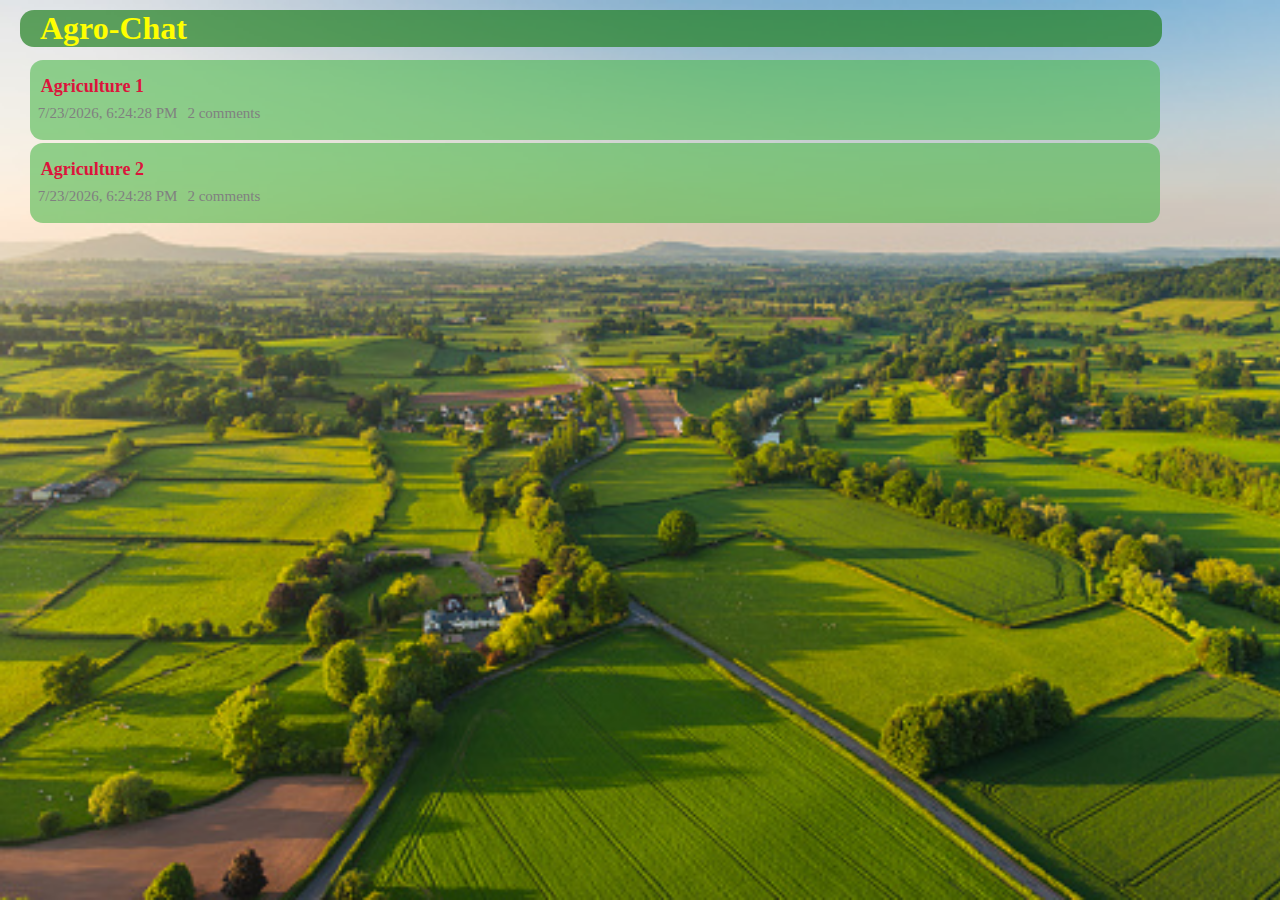
<file: Forum.html>
<html lang="en">
<head>
    <meta charset="UTF-8">
    <meta http-equiv="X-UA-Compatible" content="IE=edge">
    <meta name="viewport" content="width=device-width, initial-scale=1.0">
    <link rel="shortcut icon" href="favicon (1).ico">
    <title>Agro-chat</title>
</head>
<body>
    <!-- <a href="main.html" class="home_link">HOME</a> -->
        <div class="top-bar">
            <h1>
                Agro-Chat
            </h1>

        </div>
        <div class="main">
            <ol>
            </ol>
        </div>
        <script src="data.js"></script>
        <script>
            console.log(threads);
            var container = document.querySelector('ol');
            for (let thread of threads) {
                var html = `
                <div class="container1">
                <li class="row">
                    <a href="/thread.html?${thread.id}">
                        <h4 class="title">
                            Agriculture ${thread.id} 
                        </h4>
                        <div class="bottom">
                            <p class="timestamp">
                                ${new Date(thread.date).toLocaleString()}
                            </p>
                            <p class="comment-count">
                                ${thread.comments.length} comments
                            </p>
                        </div>
                    </a>
                </li>
                </div>
                `
                container.insertAdjacentHTML('beforeend', html);
            }
        </script>
        <style>
            *{
                margin: 0;padding: 0;
            }
            body {
                margin: 10px 60px;
                background-image: url("istockphoto-1292399669-170667a.jpg");
                background-repeat: no-repeat;
                background-size: cover;
                background-attachment: fixed;
            }
            .container1{
                /* border: 3px solid black; */
                padding: 8px;
                margin: 3px 0px;
                background-color: rgba(76, 185, 76,0.6);
                position: relative;
                left: -4%;
                border-radius: 13px;
            }
            a {
                text-decoration: none;
                color: black;
            }
            h1, ol {
                margin: 0;
            }
            h4{
                font-size: large;
                margin: 3px;
            }
            p {
                margin: 5px 0;
            }
            .top-bar {
                background-color: rgb(33, 128, 33,0.7);
                color: yellow;
                padding: 0 20px;
                border-radius:14px;
                margin-left: -40px;
                width: 95%;
            }
            .main {
                /* background-color: #F6F6EF; */
                padding: 10px 15px;
                /* color: black; */
            }
            .row {
                padding: 5px 0;
            }
            .bottom {
                display: flex;
                color: gray;
                /* color: white; */
                /* font-size: 30px; */
                font-size: 15px;
            }
            .timestamp {
                padding-right: 10px;
            }
            .title{
                color: crimson;
            }
            ol{
                list-style: none;
            }
            /* .home_link{
                font-size: 35px;
            } */
        </style>
</body>
</html>
</file>
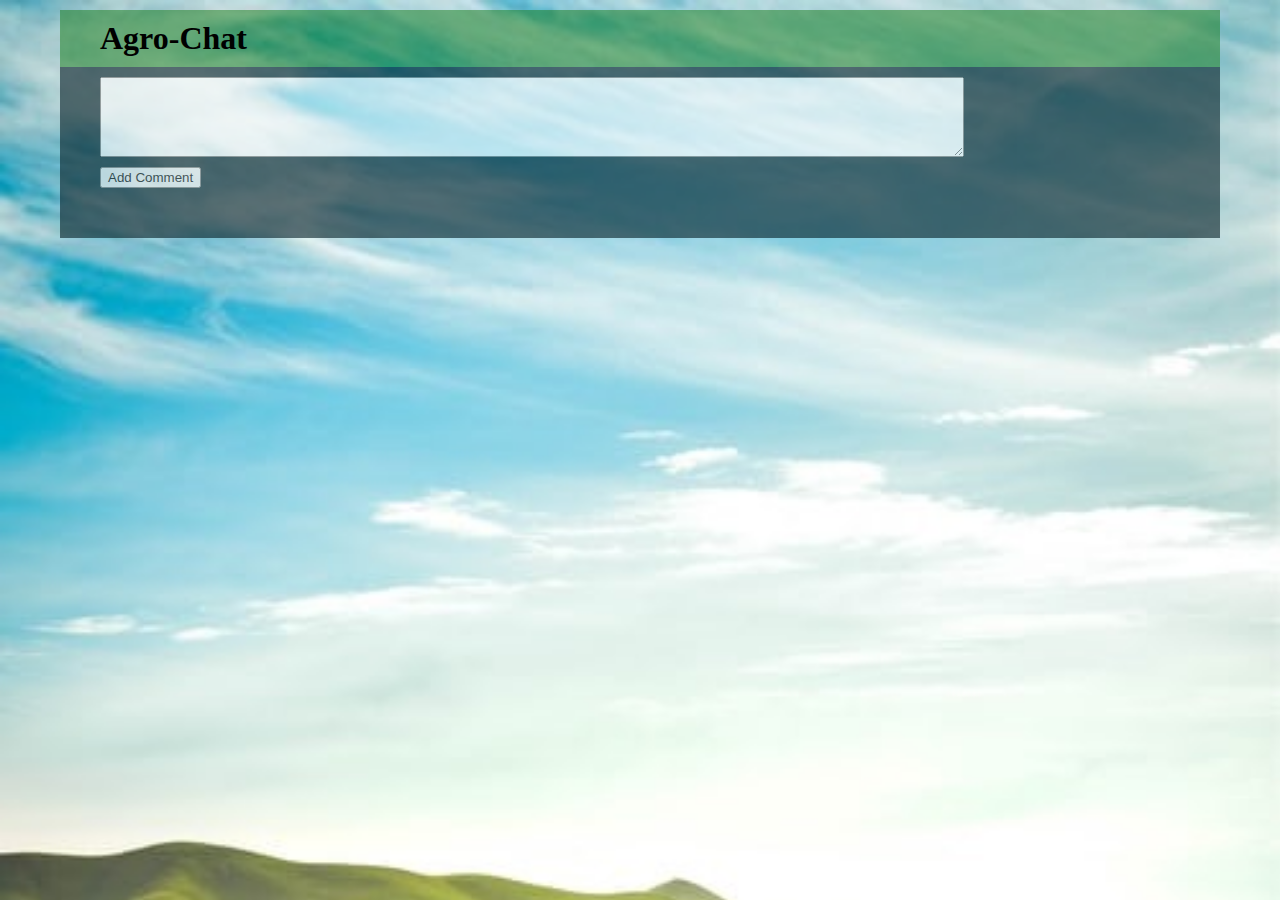
<file: thread.html>
<html lang="en">

<head>
    <meta charset="UTF-8">
    <meta http-equiv="X-UA-Compatible" content="IE=edge">
    <meta name="viewport" content="width=device-width, initial-scale=1.0">
    <title>Chat</title>
    <link rel="shortcut icon" href="favicon (1).ico">
</head>

<body>
    <!-- <body> -->
    <div class="top-bar">
        <h1>
            Agro-Chat
        </h1>
        <div class="lang_trans">
            <div id="google_translate_element"></div>
            <script type="text/javascript">// <![CDATA[
                function googleTranslateElementInit() {
                    new google.translate.TranslateElement({ pageLanguage: 'en', layout: google.translate.TranslateElement.InlineLayout.SIMPLE }, 'google_translate_element');
                }
// ]]></script>
            <script src="//translate.google.com/translate_a/element.js?cb=googleTranslateElementInit"
                type="text/javascript"></script>
        </div>
    </div>
    <div class="main">
        <div class="header">
        </div>
        <textarea></textarea>
        <button>Add Comment</button>
        <div class="comments">
        </div>
    </div>
    <script src="data.js"></script>
    <script>
        var id = window.location.search.slice(1);
        var thread = threads.find(t => t.id == id);
        var header = document.querySelector('.header');
        var headerHtml = `
                <h3 class="title">
                    Agriculture ${thread.id}
                </h3>
                <div class="bottom">
                    <p class="timestamp">
                        ${new Date(thread.date).toLocaleString()}
                    </p>
                    <p class="comment-count">
                        ${thread.comments.length} comments
                    </p>
                </div>
            `
        header.insertAdjacentHTML('beforeend', headerHtml)

        function addComment(comment) {
            var commentHtml = `
                    <div class="comment">
                        <div class="top-comment">
                            <p class="user">
                                ${comment.author}
                            </p>
                            <p class="comment-ts">
                                ${new Date(comment.date).toLocaleString()}
                            </p>
                        </div>
                        <div class="comment-content">
                            ${comment.content}
                        </div>
                    </div>
                `
            comments.insertAdjacentHTML('beforeend', commentHtml);
        }

        var comments = document.querySelector('.comments');
        for (let comment of thread.comments) {
            addComment(comment);
        }

        var btn = document.querySelector('button');
        btn.addEventListener('click', function () {
            var txt = document.querySelector('textarea');
            var comment = {
                content: txt.value,
                date: Date.now(),
                author: 'User'
            }
            addComment(comment);
            txt.value = '';
            thread.comments.push(comment);
            localStorage.setItem('threads', JSON.stringify(threads));
        })
    </script>
    <style>
        body {
            margin: 10px 60px;
            background-image: url("pic2.jpeg");
            background-repeat: no-repeat;
            background-size: cover;
            background-attachment: fixed;
        }

        .title {
            color: rgb(255, 8, 8);
            font-size: 35px;
            font-weight: bolder;
        }

        a {
            text-decoration: none;
            color: black;
        }

        h1,
        h3,
        ol {
            margin: 0;
        }

        p {
            margin: 5px 0;
        }

        textarea {
            width: 80%;
            height: 80px;
        }

        button {
            display: block;
            margin: 10px 0;
        }

        .top-bar {
            background-color: rgba(22, 124, 22, 0.5);
            padding: 10px 40px;
            display: flex;
            flex-direction: row;
            justify-content: space-between;
        }

        .main {
            background-color: rgb(5, 30, 37);
            opacity: 0.6;
            padding: 10px 40px;
        }

        .comments {
            margin: 40px 0;
        }

        .comment {
            margin: 10px 0;
            color: white;
        }

        .row {
            padding: 5px 0;
        }

        .bottom,
        .top-comment {
            display: flex;
            color: black;
            font-size: 12px;
            color: white;
            font-size: 17px;
        }

        .timestamp {
            padding-right: 10px;
        }

        .comment-ts {
            padding-left: 10px;
        }
    </style>
    <!-- </body> -->
</body>

</html>
</file>
